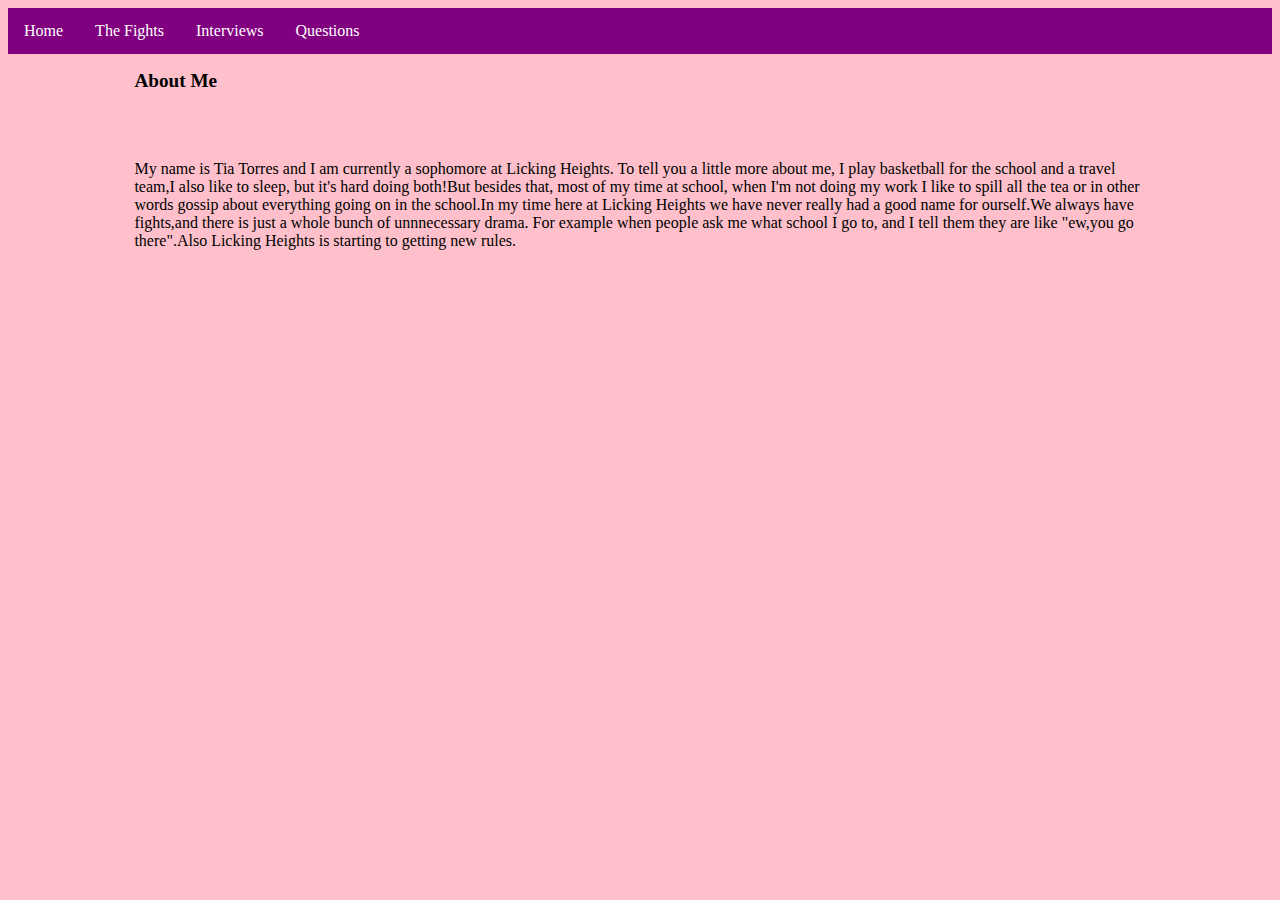
<file: index.html>
<!DOCTYPE html>
<html lang="en" dir="ltr">
  <head>
    <meta charset="utf-8">
    <title>My Website</title>
    <link rel="stylesheet" href="style.css" type="text/css">

  </head>



  <body>
    <header>
      <nav>
        <ul>

          <li><a href="#">Home</a></li>
          <li><a href="Fight.html">The Fights</a></li>
          <li><a href="Interviews.html">Interviews</a></li>
          <li><a href="Questions.html">Questions</a></li>
        </ul>
      </nav>

    </header>
    <main>
      <div class="about">
    <h2>About Me</h2>
         <p>My name is Tia Torres and I am currently a sophomore at Licking Heights. To tell you a little more about me, I play basketball for the school and a travel team,I also like to sleep, but it's hard doing both!But besides that, most of my time at school, when I'm not doing my work I like to spill all the tea or in other words gossip about everything going on in the school.In my time here at Licking Heights we have never really had a good name for ourself.We always have fights,and there is just a whole bunch of unnnecessary drama. For example when people ask me what school I go to, and I tell them they are like "ew,you go there".Also Licking Heights is starting to getting new rules. </p>
       </div>
</main>





 </body>
</html>
</file>
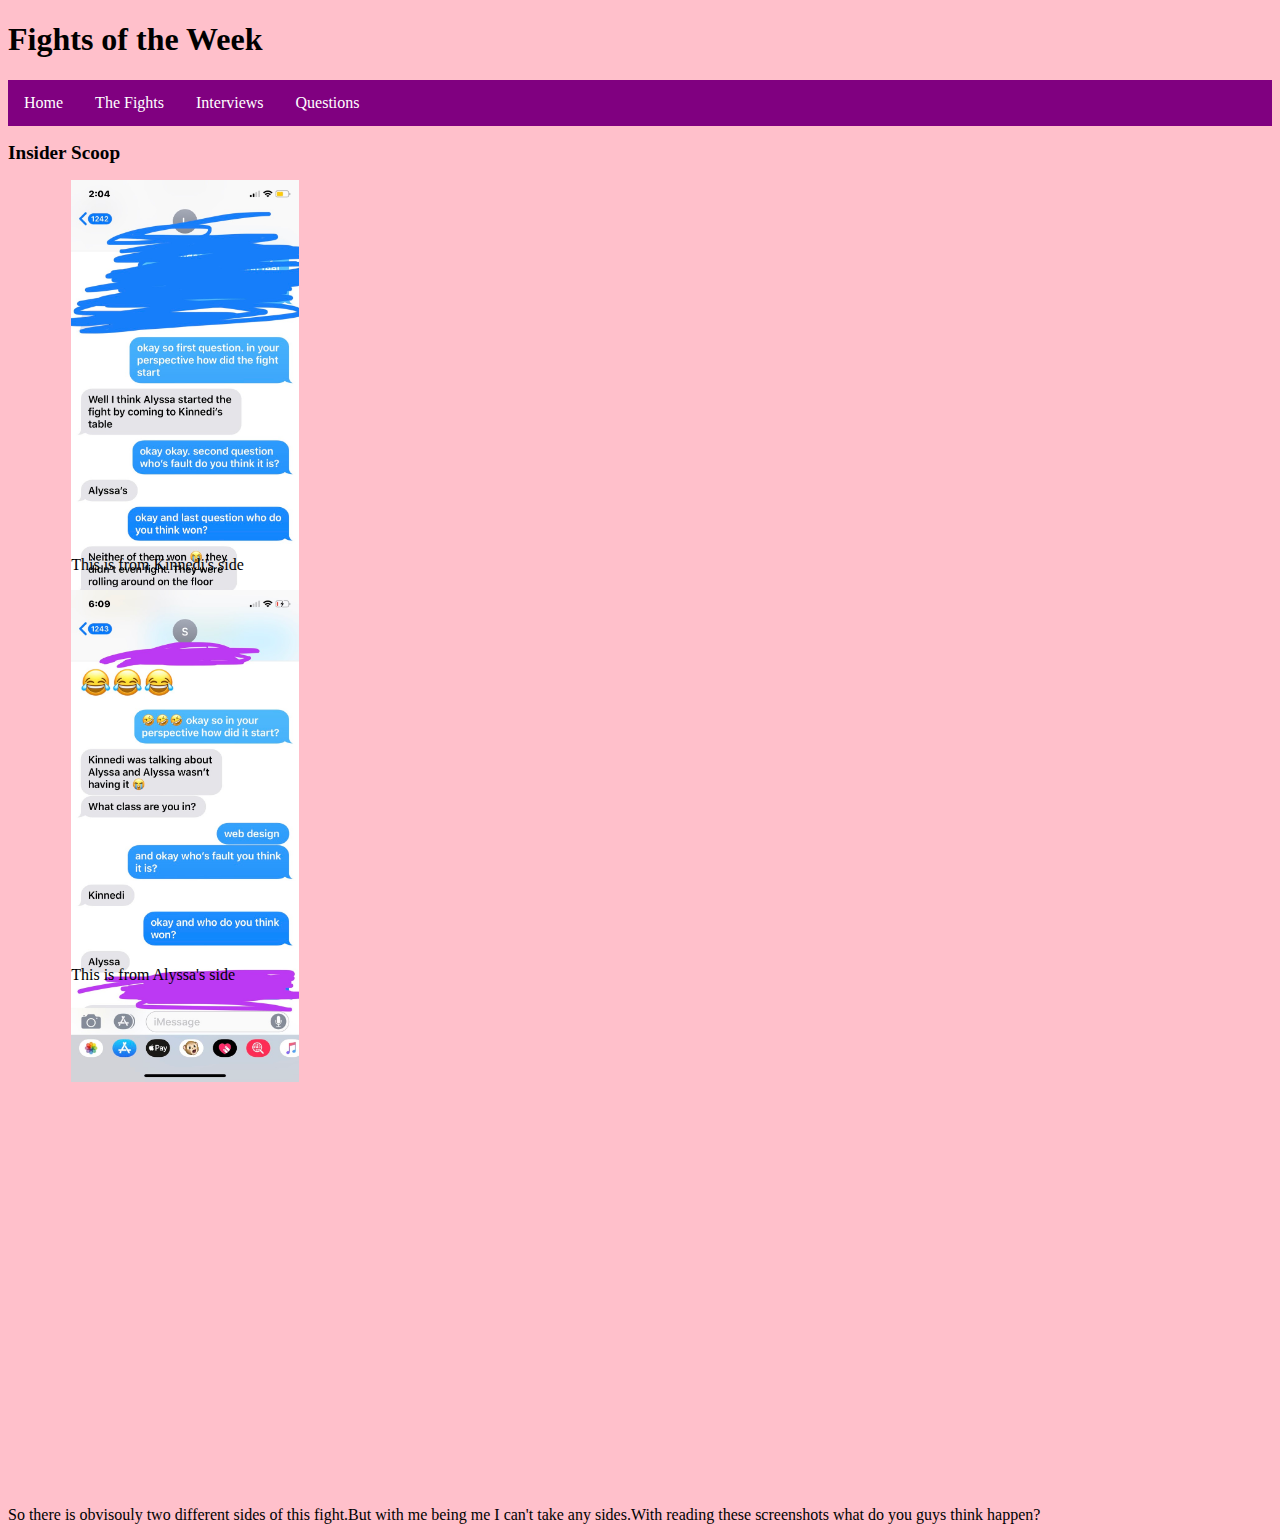
<file: Fight.html>
<!DOCTYPE html>
<html lang="en" dir="ltr">
  <head>
    <meta charset="utf-8">
    <title>The Fights</title>
      <link rel="stylesheet" href="style.css" type="text/css">

  </head>

  <body>
     <h1>Fights of the Week</h1>
  <header>
    <main>
  <nav>
    <ul>
      <li><a href="index.html">Home</a></li>
      <li><a href="#">The Fights</a></li>
      <li><a href="Interviews.html">Interviews</a></li>
      <li><a href="Questions.html">Questions</a></li>
    </ul>
  </nav>
  </main>
</header>
<h2>Insider Scoop</h2>
<div class="fight">
<img src="Images/screenshot1.jpg" alt="">
<p>This is from Kinnedi's side</p>
<img src="Images/screenshot2.jpg" alt="">
<p>This is from Alyssa's side</p>
</div>
  <p>So there is obvisouly two different sides of this fight.But with me being me I can't take any sides.With reading these screenshots what do you guys think happen?</p>
  </body>
</html>
</file>
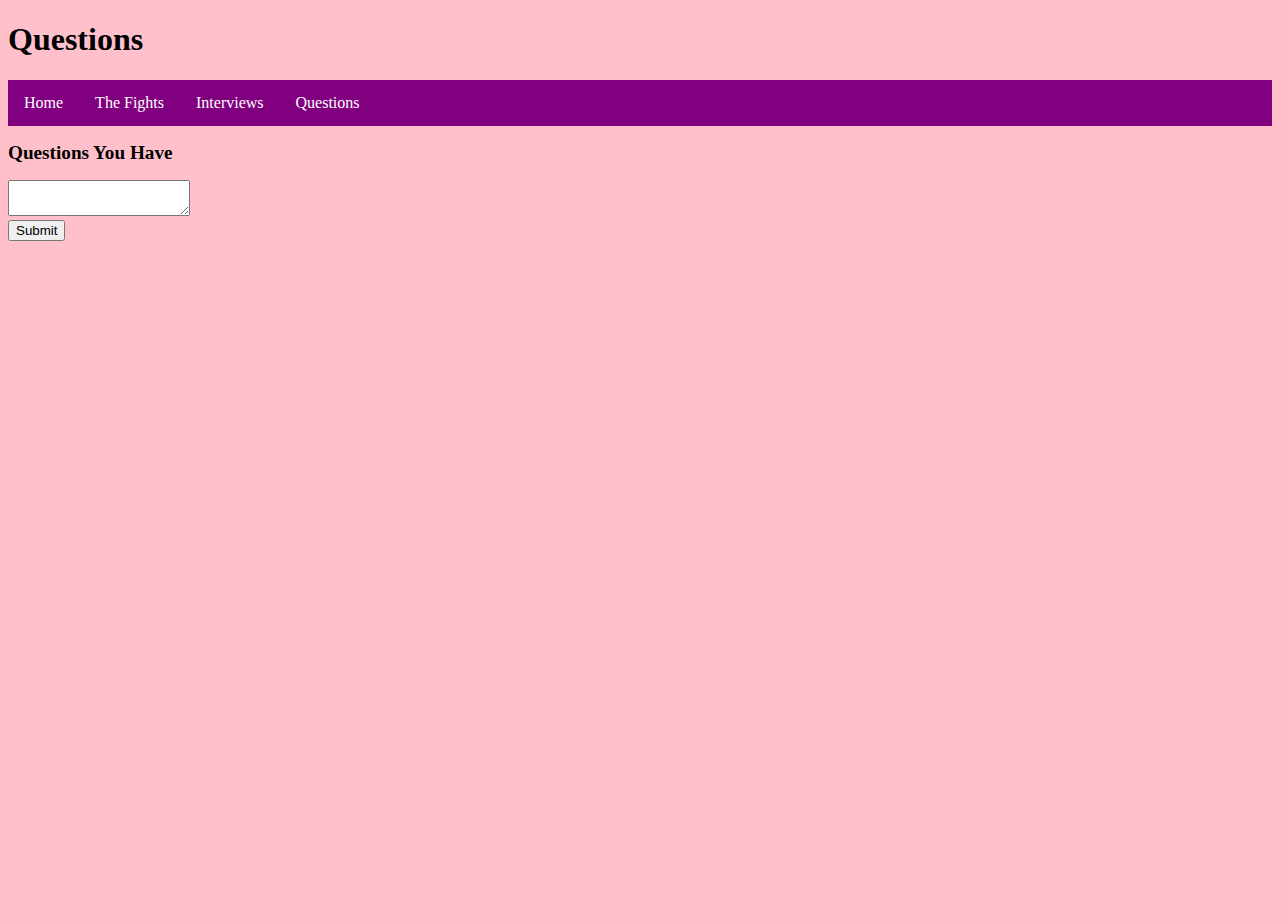
<file: Questions.html>
<!DOCTYPE html>
<html lang="en" dir="ltr">
  <head>
    <meta charset="utf-8">
    <title>Questions You Have</title>
      <link rel="stylesheet" href="style.css" type="text/css">
  </head>
<body>
  <h1>Questions</h1>

    <nav>
      <ul>
        <li><a href="index.html">Home</a></li>
        <li><a href="Fight.html">The Fights</a></li>
        <li><a href="Interviews.html">Interviews</a></li>
        <li><a href="#">Questions</a></li>
      </ul>
    </nav>
    <h2>Questions You Have</h2>
   <form action="/html/tags/html_form_tag_action.cfm" method="post">
<div>
<textarea name="comments" id="comments">
</textarea>
</div>
<input type="submit" value="Submit">
</form>




</body>
</html>
</file>
<file: style.css>
@import url('https://fonts.googleapis.com/css?family=Righteous&display=swap');


/* style="font-family:sans-serif;font-size:1.2em;"> */
:root {

}
* {
  box-sizing: border-box;
}
h2, h3 {
  color: black;
  font-size: 1.2em;
}
img {
  width: 20%;
}
ul {
  list-style-type: none;
  margin: 0;
  padding: 0;
  overflow: hidden;
  background-color: purple;
}

li {
  float: left;
}

li a {
  display: block;
  color: white;
  text-align: center;
  padding: 14px 16px;
  text-decoration: none;
}

li a:hover {
  background-color: grey;
}
body {
  background-color: pink;
}
.fight{
  display: grid;
  margin: auto;
  width: 90%;
  grid-template-columns: 1fr;
  grid-template-rows: 40vh 1fr 40vh 60vh;
}
.about{
  display: grid;
  grid-auto-columns: 1fr;
  grid-template-rows: 10vh 1fr 10vh 20vh;
  width: 80%;
  height: 50%;
  margin: auto;
}
</file>
